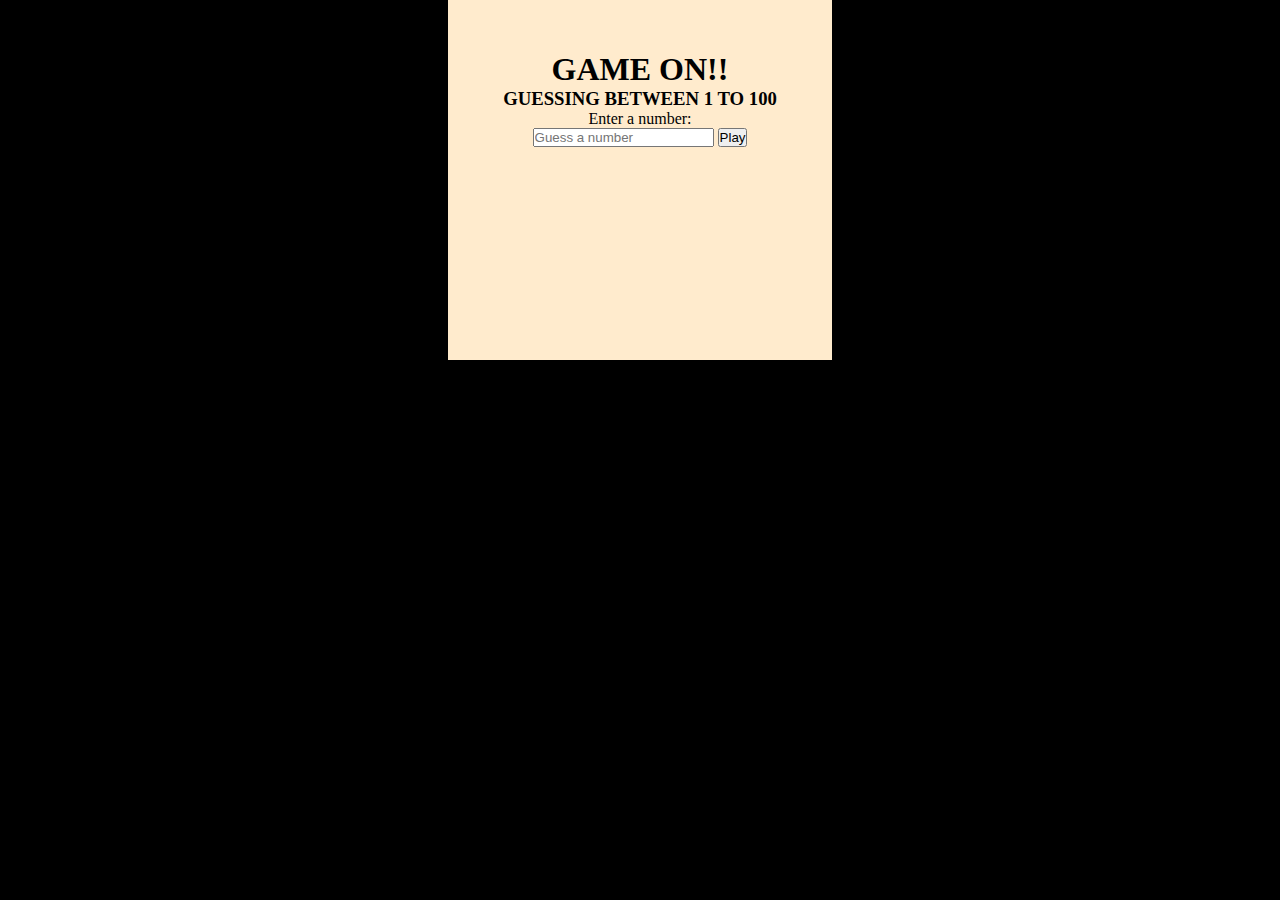
<file: index.html>
<!DOCTYPE html>
    <html lang="en">
    <head>
        <meta charset="UTF-8">
        <meta name="viewport" content="width=device-width, initial-scale=1.0">
        <title>Game</title>
        <link rel="stylesheet" href="game.css">
    </head>
    <body>
        <div class="container">
            <h1>GAME ON!!</h1>
            <h3>GUESSING BETWEEN 1 TO 100</h3>
            <p id="display"> Enter a number: 
            </p>
            <input id="game" type="text" placeholder="Guess a number" required>
            <button id="btn">Play</button>
        </div>
     
        <script src="Guess.js"></script>
    </body>
    </html>
</file>
<file: game.css>
* {
    margin: 0;
    padding: 0;
    box-sizing: border-box;
}

body {
    background-color: black;
}

.container {
    height: 40vh;
    width: 30%;
    background-color: blanchedalmond;
    margin: 0 auto;
    padding: 4%;
    text-align: center;
    justify-items: center;
}
</file>
